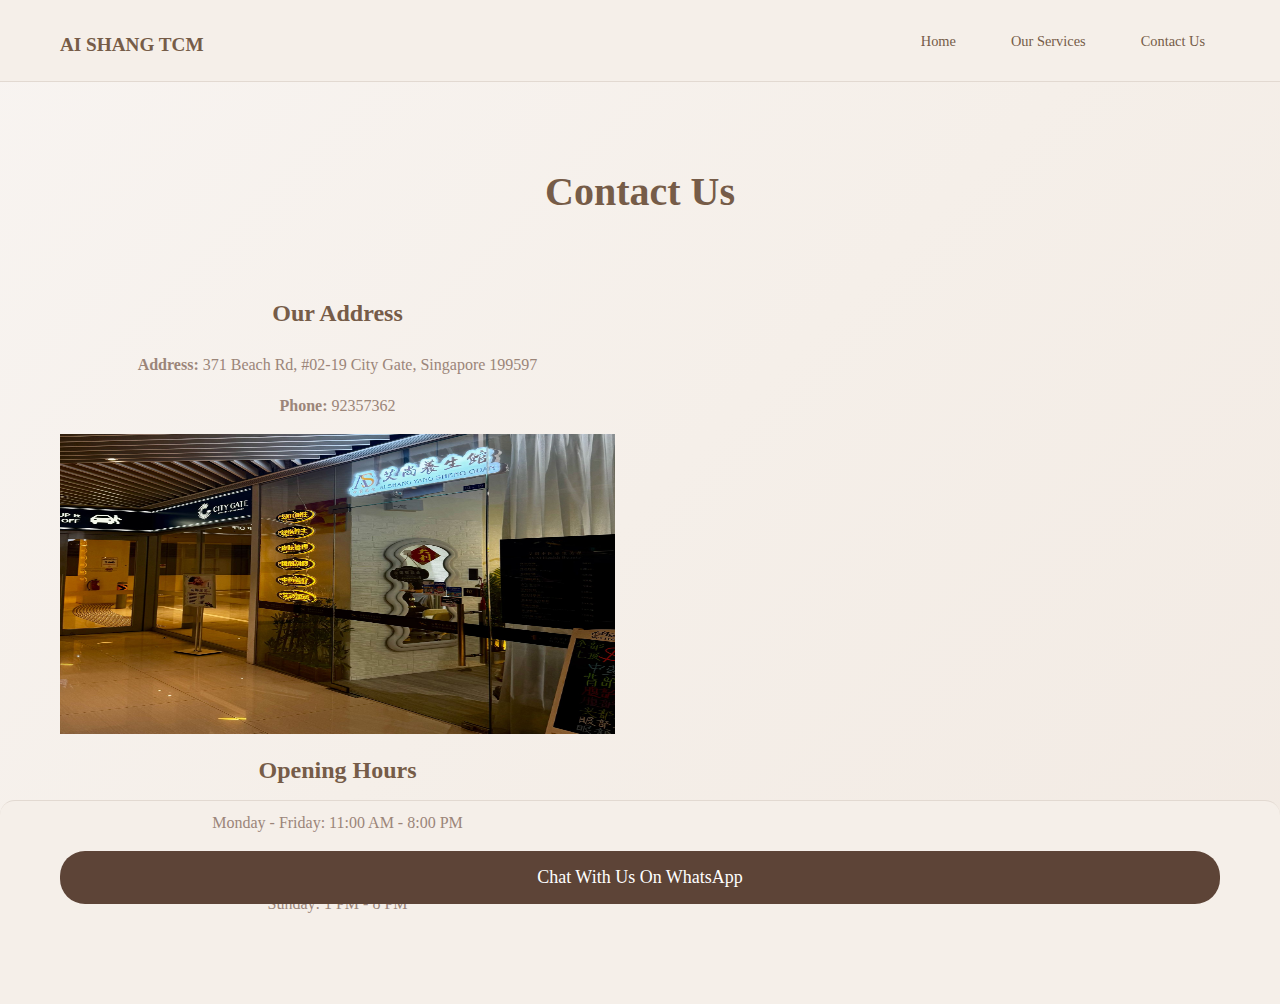
<file: contact.html>
<!DOCTYPE html>
<html lang="en">
<head>
    <meta charset="UTF-8">
    <meta name="viewport" content="width=device-width, initial-scale=1.0">
    <title>Contact - AI SHANG TCM</title>
    <link rel="stylesheet" href="style.css">
    <link rel="stylesheet" href="contact.css">
    <link rel="icon" type="image/png" sizes="32x32" href="logo.jpeg">
</head>
<body>
    <header>
        <nav class="navbar">
            <div class="logo">
                <h1><a href="index.html" class="logo-link">AI SHANG TCM</a></h1>
            </div>
            <ul class="nav-links">
                <li><a href="index.html">Home</a></li>
                <li><a href="services.html">Our Services</a></li>
                <li><a href="contact.html">Contact Us</a></li>
            </ul>
        </nav>
    </header>

    <main>
        <section class="contact-section">
            <h2 class="contact-title">Contact Us</h2>
            <div class="contact-container">
                <div class="contact-info">
                    <h3 style="padding-top: 10px;">Our Address</h3>
                    <p><strong>Address:</strong> 371 Beach Rd, #02-19 City Gate, Singapore 199597</p>
                    <p><strong>Phone:</strong> 92357362</p>

                    <img src="address.jpeg" alt="logo" style="width: 100%; height: 300px;">
                    
                    <h3 style="padding-top: 10px;">Opening Hours</h3>
                    <p>Monday - Friday: 11:00 AM - 8:00 PM</p>
                    <p>Saturday: 11:00 AM - 8:00 PM</p>
                    <p>Sunday: 1 PM - 8 PM</p>
                </div>
                <div class="map-container">
                    <iframe
                    src="https://www.google.com/maps/embed?pb=!1m18!1m12!1m3!1d15955.15086431512!2d103.85208976382717!3d1.3023160312061393!2m3!1f0!2f0!3f0!3m2!1i1024!2i768!4f13.1!3m3!1m2!1s0x31da193e8a8e1b17%3A0xcf1687ead5ef5cb9!2sAI%20SHANG%20YANG%20SHENG%20PTE%20LTD%20(AS%20TCM)!5e0!3m2!1szh-CN!2ssg!4v1741786640762!5m2!1szh-CN!2ssg" 
                    style="border:0;" allowfullscreen="" loading="lazy" referrerpolicy="no-referrer-when-downgrade">
                </div>
            </iframe>
            </div>
            
        </section>
    </main>

    <footer>
        <div class="footer-content">
            <a href="https://wa.me/6592357362?text=Hi%2C%20I%20would%20like%20to%20enquire%20about%20your%20services." class="price-list-button" target="_blank">Chat With Us On WhatsApp</a>
            
        </div>
    </footer>
</body>
</file>
<file: contact.css>
.contact-section {
    padding: 40px 20px;
    text-align: center;
    height: 800px;
}

.contact-title {
    font-size: 2.5rem;
    color: var(--primary-color);
    text-align: center;
    padding: 120px 20px 40px 20px; /* Increased top padding to account for fixed header */
    margin: 0;
}

.contact-container {
    display: grid;
    grid-template-columns: 1fr 1fr;
    gap: 50px;
    max-width: 1200px;
    margin: 0 auto;
    padding: 20px;
}

.contact-info {
    color: var(--secondary-color);
}

.contact-info h3 {
    color: var(--primary-color);
    margin-bottom: 20px;
    font-size: 1.5rem;
}

.contact-info p {
    margin-bottom: 15px;
    line-height: 1.6;
    text-decoration: none;
}

.contact-form {
    background-color: white;
    padding: 30px;
    border-radius: 10px;
    box-shadow: 0 2px 10px rgba(0, 0, 0, 0.1);
}

.contact-form h3 {
    color: var(--primary-color);
    margin-bottom: 20px;
    font-size: 1.5rem;
}

.form-group {
    margin-bottom: 20px;
}

.form-group label {
    display: block;
    margin-bottom: 5px;
    color: var(--secondary-color);
}

.form-group input,
.form-group textarea {
    width: 100%;
    padding: 10px;
    border: 1px solid #ddd;
    border-radius: 5px;
    font-size: 1rem;
}

.form-group textarea {
    height: 150px;
    resize: vertical;
}

.submit-button {
    background-color: var(--dark-brown);
    color: white;
    padding: 12px 25px;
    border: none;
    border-radius: 25px;
    font-size: 1rem;
    cursor: pointer;
    transition: background-color 0.3s ease;
}

.submit-button:hover {
    background-color: #6d503f;
}

/* Fix the grid layout for mobile */
@media (max-width: 768px) {
    .contact-container {
        grid-template-columns: 1fr; /* Change to single column */
        gap: 30px;
    }
    
    .map-container {
        width: 100%;
        max-width: 100%;
        margin: 0 auto;
    }
    
    .map-container iframe {
        width: 100%;
        height: 300px;
        border: 0;
    }

    .footer-content{
        width: 300px;
    }
}

/* Fix specific issues for iPhone size */
@media (max-width: 430px) {
    .contact-title {
        font-size: 2rem;
        padding: 100px 15px 30px 15px;
    }
    
    .contact-section{height: 1250px;
    }

    .contact-container {
        gap: 25px;
        padding: 0 15px;
    }
    
    .map-container {
        width: 100%;
        height: auto;
        max-width: 100%;
        max-height: none;
        overflow: visible;
    }
    
    .map-container iframe {
        width: 100%; /* Full width for the map iframe */
        height: 300px; /* Set a height for the map */
        border: none; /* Missing closing brace here */
    }
    
    .price-list-button {
        display: inline-block;
    }

    footer {
        padding: 20px 0 40px 0; /* Increased bottom padding */
        margin-top: 30px; 
        height: 250px;/* Add space above the footer */
}


}



    .map-container iframe {
        width: 100%; /* Full width for the map iframe */
        height: 300px; /* Set a height for the map */
        border: none; /*
    }

    h3 {
        text-align: center; /* Center the opening hours title */
        width: 100%; /* Full width */
        margin-top: 15px; /* Space above the opening hours */
    }

    .price-list-button {
        width: 100%; /* Full width for the button */
        margin-top: 20px; /* Space above the button */
    }


.map-container {
    margin-top: 20px; /* Add some space above the map */
    max-width: 80%; /* Ensure it fits within the container */
    max-height: 80%;
    overflow: hidden; /* Prevent overflow */
    
}

.price-list-button {
    background-color: var(--dark-brown);
    margin-top: -50px; /* Changed from -100px to -50px to reduce space */
    color: white;
    padding: 12px 25px; /* Slightly reduced padding */
    border-radius: 25px;
    text-decoration: none;
    font-size: 18px;
    transition: background-color 0.3s ease;
}

.price-list-button:hover {
    background-color: #6d503f;
}

footer {
    text-align: center; /* Center text and inline elements */
    padding: 100px 0; /* Add padding for spacing */
}

.footer-content {
    display: flex; /* Use flexbox for layout */
    flex-direction: column; /* Stack items vertically */
    align-items: center; /* Center items horizontally */
}

.address {
    margin-bottom: 10px; /* Space between address and button */
}

@media (max-width: 430px) {
    .services-title {
        font-size: 2rem;
        padding: 90px 15px 30px 15px;
    }
}

@media (max-width: 390px) {
    .services-title {
        font-size: 1.8rem;
        padding: 85px 15px 25px 15px;
    }
}

@media (max-width: 360px) {
    .services-title {
        font-size: 1.6rem;
        padding: 80px 10px 20px 10px;
    }
}

@media (min-width: 992px) { /* Targeting desktop screens */
    .background-title { /* Align text to the right */
        margin-left: 15%; /* Add some right margin for spacing */
        margin-bottom: 5px;
        max-height: 10px;
    }
}
</file>
<file: style.css>
/* Reset and base styles */
* {
    margin: 0;
    padding: 0;
    box-sizing: border-box;
}

:root {
    --primary-color: #765c48;  /* Warmer brown for main text */
    --secondary-color: #9b8579; /* Softer brown for secondary text */
    --background-color: #f8f4f1; /* Base background color */
    --dark-brown: #5d4437;     /* Deeper brown for buttons */
    --header-footer-bg: #f5efe9; /* Header/footer background */
}

body {
    font-family: 'Times New Roman', serif;  /* More elegant serif font */
    line-height: 1.6;
    color: var(--primary-color);
    background: linear-gradient(
        135deg,
        #f8f4f1 0%,
        #f5efe9 50%,
        #f2eae3 100%
    );
    min-height: 100vh;
}

/* Header and Navigation Styles */
header {
    position: fixed;
    width: 100%;
    top: 0;
    z-index: 100;
    background-color: var(--header-footer-bg);
    border-bottom: 1px solid rgba(118, 92, 72, 0.15);
    padding: 15px 0;
    
    
    

}


.navbar {
    display: flex;
    justify-content: space-between;
    align-items: center;
    max-width: 1200px;
    margin: 0 auto;
    padding: 0 20px;
}

.logo-link {
    text-decoration: none;
    color: var(--primary-color);
    font-size: 1.4rem;
    font-weight: bold;
    text-align: center;
}

.nav-links {
    display: flex;
    list-style: none;
    gap: 40px;
}

.nav-links a {
    text-decoration: none;
    color: var(--primary-color);
    font-size: 1rem;
    transition: color 0.3s ease;
    padding: 8px 15px;
    border-radius: 25px;
}

.nav-links a:hover {
    color: var(--dark-brown);
}

/* Container and Background Styles */
.container {
    max-width: 1200px;
    margin: 0 auto;
    padding: 0 20px;
    display: flex;
    align-items: center;
    gap: 40px;
    border-radius: 15px;

  
}

.background {
    padding-top: 120px;
    width: 100%;
    text-align: left;
    border-radius: 20px;
    overflow: hidden;

    
}

.background-title {
    font-size: 2rem;
    color: var(--primary-color);
    padding-right:20px;
    margin-bottom:0px;
    line-height: 1.4;
}

.background-content {
    font-size: 18px;
    line-height: 1.8;
    color: var(--secondary-color);
    text-align: left;
    padding: 0 20px;

    
    
}

.logopic {
    max-width: 300px;
    width: 100%;
    height: auto;
    object-fit: contain;
    margin: 0 auto;
    border-radius: 15px;
}

/* Who We Are Section */
.who {
    padding: 20px 0;
    text-align: center;
}

.who-title {
    font-size: 2rem;
    margin-bottom: 20px;
}

.who-container {
    display: flex;
    flex-direction: column;
    align-items: center;
    max-width: 1200px;
    margin: 0 auto;
    background-color: #f8f5f1;
    border-radius: 15px;
    padding: 25px;
    margin: 15px 15px 20px 20px;
    box-shadow: 0 2px 10px rgba(0, 0, 0, 0.05);
}

.certificates-grid {
    display: grid;
    grid-template-columns: repeat(3, 1fr); /* 3 columns by default for desktop */
    gap: 20px;
    margin-bottom: 20px;
    width: 100%;
    padding: 0 15px;
    max-width: 1200px;
}

.certificate {
    background: white;
    padding: 15px;
    border-radius: 20px;
    box-shadow: 0 2px 10px rgba(0, 0, 0, 0.1);
    transition: transform 0.3s ease;
    width: 100%;
    aspect-ratio: 1;
    max-width: 300px;
    margin: 0 auto;
    display: flex;
    flex-direction: column;
    justify-content: center;
    align-items: center;
    overflow: hidden;
}

.certificate:hover {
    transform: translateY(-5px);
}

.cert-img {
    width: 100%;
    height: 100%;
    object-fit: contain;
    border-radius: 15px;
}

.who-description {
    text-align: center;
    color: var(--secondary-color);
    font-size: 1.1rem;
    line-height: 1.5;
    max-width: 800px;
    padding: 0 15px;
    margin-top: 15px;


}

/* Footer Styles */
footer {
    width: 100%;
    padding: 20px 0;
    border-top: 1px solid rgba(118, 92, 72, 0.15);
    background-color: var(--header-footer-bg);
    border-top-left-radius: 15px;
    border-top-right-radius: 15px;
}

.footer-title{
    text-align: center;
    font-size: 2rem;
}
.footer-content {
    max-width: 1200px;
    margin: 0 auto;
    padding: 0 20px;
    
}

.value-props {
    display: flex;
    justify-content: space-between;
    align-items: center;
    gap: 30px;
    
}

.value-item {
    color: var(--primary-color);
    text-align: center;
    font-size: 2rem;
    flex: 1;
    padding: 15px 20px;
    background-color: white;
    border-radius: 15px;
    box-shadow: 0 2px 10px rgba(0, 0, 0, 0.1);
    transition: all 0.3s ease;
    cursor: pointer;
    border: 1px solid rgba(118, 92, 72, 0.15);
    overflow: hidden;
}

.value-item:hover {
    transform: translateY(-3px);
    box-shadow: 0 4px 15px rgba(118, 92, 72, 0.2);
    background-color: var(--primary-color);
    color: white;
}

/* WhatsApp Float Button */
.whatsapp-float {
    position: fixed;
    right: 20px;
    bottom: 80px;
    z-index: 9999;
    width: auto;
    height: auto;
    display: flex;
    align-items: center;
}

.whatsapp-link {
    display: inline-flex;
    align-items: center;
    background: #f6f6f6;
    color: rgb(0, 0, 0);
    text-decoration: none;
    padding: 10px 20px;
    border-radius: 30px;
    box-shadow: 0 4px 12px rgba(0, 0, 0, 0.15);
    transition: all 0.3s ease;
    white-space: nowrap;
}

.whatsapp-icon {
    width: 30px;
    height: 30px;
    margin-right: 8px;
    content: url(whatsapp.png);
}

.whatsapp-text {
    font-size: 14px;
    font-weight: bold;
    letter-spacing: 1px;
}

/* Responsive Styles */
@media (max-width: 992px) {
    .background-title {
        font-size: 1.8rem;
    }
    
    .certificates-grid {
        grid-template-columns: repeat(2, 1fr);
    }
}

@media (max-width: 768px) {
    header {
        padding: 10px 0;
    }

    .navbar {
        flex-direction: column;
        gap: 10px;
    }

    .nav-links {
        gap: 20px;
        justify-content: center;
    }

    .container {
        flex-direction: column;
        text-align: center;
    }

    .background {
        padding-top: 100px;
    }

    .value-props {
        flex-direction: column;
    }

    .value-item {
        width: 100%;
    }

    .certificates-grid {
        grid-template-columns: repeat(2, 1fr);
        gap: 15px;
    }

    .certificate {
        max-width: 200px;
    }
}

/* iPhone 14 Pro Max and similar devices */
@media (width: 430px) and (height: 932px) {
    header {
        padding: 12px 0;
    }

    .navbar {
        padding: 0 15px;
    }

    }
    .logo-link {
        font-size: 1.2rem;
    }

    .nav-links {
        gap: 25px;
    }

    .nav-links a {
        font-size: 0.9rem;
    }

    .background {
        padding-top: 95px;
    }

    .background-title {
        font-size: 1.5rem;
        margin-top: 10px;
    }

    .background-content {
        font-size: 15px;
        margin-left: 19px;
    }

    .who-description{
        margin-left: 19px;
    }
    .certificates-grid {
        grid-template-columns: repeat(2, 1fr); /* 2 columns specifically for iPhone 14 Pro Max */
        gap: 15px;
        padding: 0 10px;
    }

    .certificate {
        max-width: 150px;
        padding: 10px;
    }

    .whatsapp-float {
        bottom: 70px;
        right: 15px;
    }

    .whatsapp-link {
        padding: 8px 15px;
    }

    .whatsapp-icon {
        width: 25px;
        height: 25px;
    }

    .whatsapp-text {
        font-size: 13px;
    }

    


/* Small mobile devices */
@media (max-width: 390px) {
    .navbar {
        padding: 0 10px;
    }

    .logo-link {
        font-size: 1rem;
    }

    .nav-links {
        gap: 15px;
    }

    .nav-links a {
        font-size: 0.8rem;
    }

    .background-title {
        font-size: 1.3rem;
    }

    .background-content {
        font-size: 14px;
    }

    .certificates-grid {
        grid-template-columns: 1fr;
    }

    .certificate {
        max-width: 250px;
    }
}

/* Mobile Breakpoints */

/* For screens up to 430px */
@media (max-width: 430px) {
    /* Header adjustments */
    header {
        padding: 12px 0;
        text-align: center;
    }

    .navbar {
        flex-direction: column;
        padding: 0 15px;
        gap: 8px;
    }

    .logo-link {
        font-size: 1.2rem;
        margin-bottom: 5px;
    }

    .nav-links {
        width: 100%;
        justify-content: center;
        gap: 25px;
        margin-top: 10px;
    }

    .nav-links a {
        font-size: 17px;
        padding: 5px 10px;
    }

    /* Background section adjustments */
    .background {
        padding-top: 95px;
    }

    .background-title {
        font-size: 1.5rem;
        padding: 0 15px;
        margin-top: 20px;
        text-align: right;
        line-height: 1.3;
    }

    .container {
        flex-direction: column;
        gap: 25px;
        padding: 0 20px;
    }

    

    .logopic {
        max-width: 200px;
        margin-top:100px;
    }

    .background-content {
        font-size: 15px;
        line-height: 1.7;
        text-align: center;
        padding: 0 10px;
    }

    /* Who We Are section adjustments */
    .who {
        padding: 15px 0;
    }

    .who-title {
        font-size: 1.5rem;
        margin-bottom: 15px;
    }

    .certificates-grid {
        gap: 10px;
        padding: 0 10px;

        
    }

    .certificate {
        max-width: 160px;
        padding: 8px;
    }

    .who-description {
        font-size: 1rem;
        padding: 10px;
        margin-top: 10px;
    }

    /* Footer adjustments */
    .value-props {
        flex-direction: column;
        gap: 12px;
        margin-top: -15px;

        background-color: #f8f5f1;
        border-radius: 15px;
        max-width: 100%;
        box-shadow: 0 2px 10px rgba(0, 0, 0, 0.05);
    }

    .value-item {
        width: 90%;
        font-size: 2rem;
        padding: 12px 15px;
    }

    /* WhatsApp button adjustments */
    .whatsapp-float {
        right: 15px;
        bottom: 70px;
    }

    .whatsapp-link {
        padding: 8px 15px;
    }

    .whatsapp-icon {
        width: 25px;
        height: 25px;
    }

    .whatsapp-text {
        font-size: 13px;
    }

    footer{
        height:250px;
    }

    .footer-title{
        font-size: 1.8rem;
    }

    .poster{
        max-width: 100%;
        padding: 20px 20px 20px 20px;
    }

    .address{
        font-size: 18px;
        text-align: center;
        margin-top: 20px;

        
       }

    .who-container {
        padding: 15px;
        margin: 15px 15px;
    }
}

@media (max-width: 430px) {
    .services-title {
        font-size: 2rem;
        padding: 90px 15px 30px 15px;
    }
}

/* For screens up to 412px */
@media (max-width: 412px) {
    .navbar {
        padding: 0 10px;
    }

    .logo-link {
        font-size: 1.05rem;
    }

    .nav-links {
        gap: 10px;
    }

    .nav-links a {
        font-size: 0.82rem;
    }

    .background-title {
        font-size: 1.25rem;
    }

    .logopic {
        max-width: 160px;
    }
}

/* For screens up to 390px */
@media (max-width: 390px) {
    .logo-link {
        font-size: 1rem;
    }

    .nav-links {
        gap: 8px;
    }

    .nav-links a {
        font-size: 0.8rem;
        padding: 4px 6px;
    }

    .background {
        padding-top: 80px;
    }

    .background-title {
        font-size: 1.2rem;
        margin-bottom: 18px;
    }

    .logopic {
        max-width: 150px;
    }

    .background-content {
        font-size: 13px;
    }

    .value-item {
        font-size: 0.85rem;
        padding: 8px 12px;
    }
}


/* For screens up to 360px */
@media (max-width: 360px) {
    header {
        padding: 6px 0;
    }

    .navbar {
        padding: 0 8px;
    }

    .logo-link {
        font-size: 0.95rem;
    }

    .nav-links {
        gap: 6px;
    }

    .nav-links a {
        font-size: 0.75rem;
        padding: 3px 5px;
    }

    .background {
        padding-top: 75px;
    }

    .background-title {
        font-size: 1.1rem;
        margin-bottom: 15px;
    }

    .logopic {
        max-width: 140px;
    }

    .background-content {
        font-size: 12px;
        line-height: 1.5;
    }

    .who {
        padding: 10px 0;
    }

    .certificates-grid {
        gap: 10px;
        padding: 0 8px;
    }

    .certificate {
        max-width: 150px;
        padding: 8px;
    }

    .who-description {
        font-size: 0.9rem;
        padding: 8px;
    }

    .value-item {
        font-size: 0.8rem;
        padding: 8px 10px;
    }

    /* Adjust WhatsApp button for smallest screens */
    .whatsapp-float {
        right: 8px;
        bottom: 50px;
    }

    .whatsapp-link {
        padding: 6px 10px;
    }

    .whatsapp-icon {
        width: 20px;
        height: 20px;
    }

    .whatsapp-text {
        font-size: 11px;
    }
}

/* Base styles update */
.container {
    max-width: 1200px;
    margin: 0 auto;
    padding: 0 20px;
    display: flex;
    align-items: center;
    gap: 40px;
}

/* Background section update */
.background {
    padding-top: 120px;
    width: 100%;
}

.background-title {
    font-size: 2rem;
    color: var(--primary-color);
    text-align: center;

    margin-bottom: 1%;
    line-height: 1  ;
}

.background-content {
    font-size: 18px;
    line-height: 1.8;
    color: var(--secondary-color);
}

.logopic {
    max-width: 300px;
    width: 100%;
    height: auto;
    object-fit: contain;
}

.who {
    padding: 20px 0;
}

.who-title {
    text-align: center;
    font-size: 2rem;
    margin-bottom: 20px;
}

.who-container {
    display: flex;
    flex-direction: column;
    align-items: center;
    max-width: 1200px;
    margin: 0 auto;
    background-color: #f8f5f1;
    border-radius: 15px;
    padding: 25px;
    margin: 15px 0;
    box-shadow: 0 2px 10px rgba(0, 0, 0, 0.05);
}

.certificates-grid {
    display: grid;
    grid-template-columns: repeat(3, 1fr); /* 3 columns by default for desktop */
    gap: 20px;
    margin-bottom: 20px;
    width: 100%;
    padding: 0 15px;
    max-width: 1200px;
}

.certificate {
    background: white;
    padding: 15px;
    border-radius: 20px;
    box-shadow: 0 2px 10px rgba(0, 0, 0, 0.1);
    transition: transform 0.3s ease;
    width: 100%;
    aspect-ratio: 1;
    max-width: 300px;
    margin: 0 auto;
    display: flex;
    flex-direction: column;
    justify-content: center;
    align-items: center;
    overflow: hidden;
}

.certificate:hover {
    transform: translateY(-5px);
}

.cert-img {
    width: 100%;
    height: 100%;
    object-fit: contain; /* Ensures image maintains aspect ratio */
    border-radius: 15px;
}

.who-description {
    text-align: center;
    color: var(--secondary-color);
    font-size: 1.1rem;
    line-height: 1.5;
    max-width: 800px;
    padding: 0 15px;
    margin-top: 15px;
}

/* Footer Styles */
footer {
    width: 100%;
    padding: 20px 0;
    border-top: 1px solid rgba(118, 92, 72, 0.15);
    background-color: var(--header-footer-bg);
    border-top-left-radius: 15px;
    border-top-right-radius: 15px;
}

.footer-content {
    max-width: 1200px;
    margin: 0 auto;
    padding: 0 20px;
}

.value-props {
    display: flex;
    justify-content: space-between;
    align-items: center;
    gap: 30px;
    padding: 20px 0;
}

.value-item {
    color: var(--primary-color);
    text-align: center;
    font-size: 1rem;
    flex: 1;
    padding: 15px 20px;
    background-color: white;
    border-radius: 15px;
    box-shadow: 0 2px 10px rgba(0, 0, 0, 0.1);
    transition: all 0.3s ease;
    cursor: pointer;
    border: 1px solid rgba(118, 92, 72, 0.15);
    overflow: hidden;
}

.value-item:hover {
    transform: translateY(-3px);
    box-shadow: 0 4px 15px rgba(118, 92, 72, 0.2);
    background-color: var(--primary-color);
    color: white;
}

/* Responsive adjustments */
@media (min-width: 1200px) {
    .container {
        padding: 0 15px;
    }
    
    .background-content {
        font-size: 16px;
        padding: 15px;
    }

    .background-title{
        margin-right: -150px;
    }
}

@media (max-width: 992px) {
    .background-title {
        font-size: 1.8rem;
    }
}

.price-list-button {
    background-color: var(--dark-brown);
    margin-top: -50px; /* Changed from -100px to -50px to reduce space */
    color: white;
    padding: 12px 25px; /* Slightly reduced padding */
    border-radius: 25px;
    text-decoration: none;
    font-size: 18px;
    transition: background-color 0.3s ease;
}

.price-list-button:hover {
    background-color: #6d503f;
}

.address{
    padding-bottom: 20px; /* Reduced from 40px to 20px */
}
/* Chinese text */
.chinese-text {
    font-family: 'SimSun', 'STSong', serif;
    text-align: center;
    margin: 2rem 0;
    color: var(--primary-color);
}

/* Services Page Styles */
.services-title {
    font-size: 2.5rem;
    color: var(--primary-color);
    text-align: center;
    padding: 120px 20px 40px 20px; /* Increased top padding to account for fixed header */
    margin: 0;
}

/* Mobile adjustments for services page */
@media (max-width: 430px) {
    .services-title {
        font-size: 2rem;
        padding: 90px 15px 30px 15px;
    }

    .value-item{
        font-size: 1.2rem;
    }

    .logopic{margin-top: 5%;}

    .logo-link{font-size: 25px;}

    .background-content{
        margin-top: -2%;
        text-align: left;
    }
    .certificates-grid {
        grid-template-columns: 1fr; /* Switch to 1 column for very small screens */
        gap: 10px;
        padding: 0 10px;
    }

    .who-description{
        line-height: 30px;
        margin-top: -15px;    
        text-align: left;
    }

    .certificate {
        max-width: 350px;
        padding: 8px;
        
    }
    }

   


@media (max-width: 390px) {
    .services-title {
        font-size: 1.8rem;
        padding: 85px 15px 25px 15px;
    }

    
}

@media (max-width: 360px) {
    .services-title {
        font-size: 1.6rem;
        padding: 80px 10px 20px 10px;
    }
}

@media (min-width: 992px) { /* Targeting desktop screens */
    .background-title { /* Align text to the right */
        margin-left: 15%; /* Add some right margin for spacing */
        margin-bottom: 5px;
        max-height: 10px;
    }
}

/* Clickable Section Styles */
.section-link {
    display: block;
    text-decoration: none;
    color: inherit;
    transition: transform 0.3s ease, box-shadow 0.3s ease;
    cursor: pointer;
    position: relative;
    margin: 20px 0;
    border-radius: 10px;
    overflow: hidden;
}

.section-link:hover {
    transform: translateY(-5px);
    box-shadow: 0 5px 15px rgba(118, 92, 72, 0.2);
}

.section-link::before {
    content: '';
    position: absolute;
    top: 0;
    left: 0;
    right: 0;
    bottom: 0;
    background: rgba(118, 92, 72, 0.05);
    opacity: 0;
    transition: opacity 0.3s ease;
    pointer-events: none;
}

.section-link:hover::before {
    opacity: 1;
}

/* Add subtle indicator for clickable sections */
.section-link::after {
    content: '→';
    position: absolute;
    right: 20px;
    top: 50%;
    transform: translateY(-50%);
    font-size: 24px;
    opacity: 0;
    transition: opacity 0.3s ease, transform 0.3s ease;
    color: var(--primary-color);
}

.section-link:hover::after {
    opacity: 1;
    transform: translate(5px, -50%);
}

/* Ensure text remains readable on hover */
.section-link:hover .background-title,
.section-link:hover .who-title {
    color: var(--dark-brown);
}

/* Mobile adjustments */
@media (max-width: 768px) {
    .section-link {
        margin: 10px 0;
    }
    
    .section-link::after {
        font-size: 20px;
        right: 10px;
    }
}
</file>
